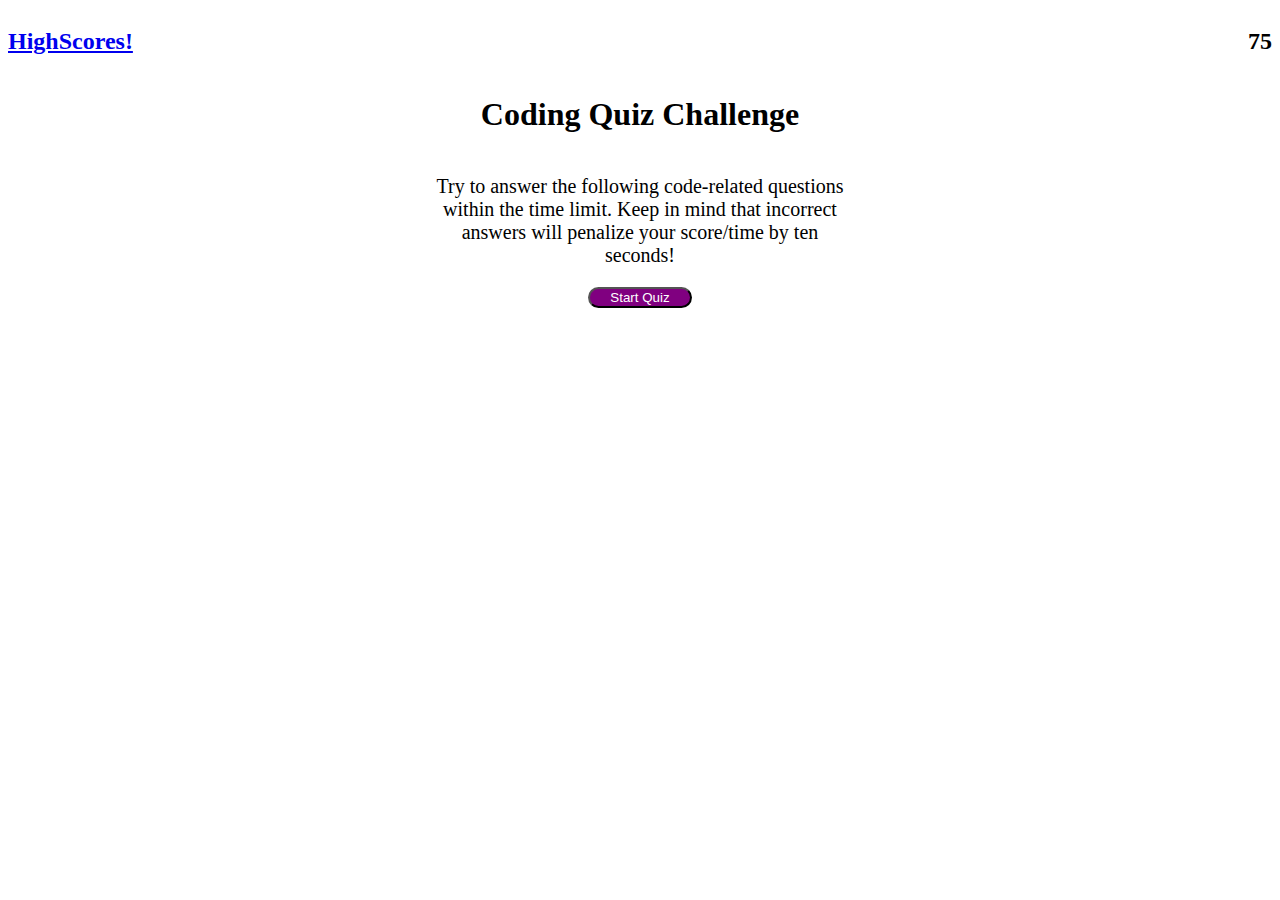
<file: index.html>
<!DOCTYPE html>
<html lang="en">
<head>
    <meta charset="UTF-8">
    <meta http-equiv="X-UA-Compatible" content="IE=edge">
    <meta name="viewport" content="width=device-width, initial-scale=1.0">
    <title>Timed Quiz</title>
    <link rel="stylesheet" href="./assets/css/style.css">
</head>

<body>
    <header>
        <h2><a href="./highscores.html">HighScores!</a></h2>
        <h2 id="timer">75</h2>
    </header>

    <main class="quiz-area" id="quiz-questions">
        <h1 class="intro" id="intro">Coding Quiz Challenge</h1>
        <p id="quiz-instructions">Try to answer the following code-related questions within the time limit. Keep in mind that incorrect answers will penalize your score/time by ten seconds!</p>
        <div class="button">
        <button class="start-btn">Start Quiz</button>
        </div>
        <h1 id="question" class="question"></h1>
        <div class="options-container">
            <ul class="question-list">
                <li>
                    <p class="options-text" id="options-text" data-number="1"></p>
                </li>
                <li>
                     <p class="options-text" id="options-text" data-number="2"></p>
                </li>
                <li>
                    <p class="options-text" id="options-text" data-number="3"></p>
                </li>
                <li>
                    <p class="options-text" id="options-text" data-number="4"></p>
                </li>
            </ul>
        </div>
        
    </main>

    
</body>
<script src="./assets/js/script.js"></script>
</html>
</file>
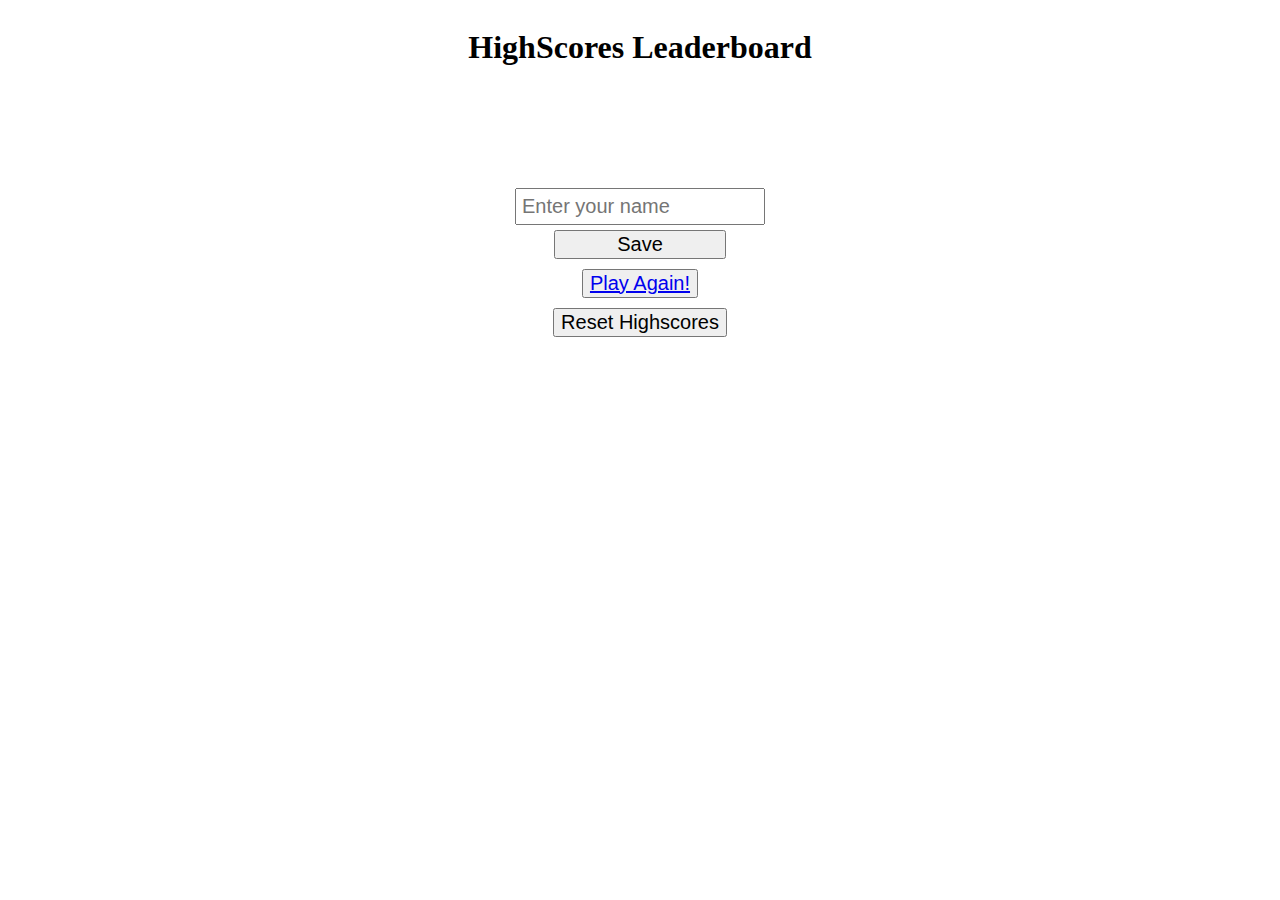
<file: highscores.html>
<!DOCTYPE html>
<html lang="en">
<head>
    <meta charset="UTF-8">
    <meta http-equiv="X-UA-Compatible" content="IE=edge">
    <meta name="viewport" content="width=device-width, initial-scale=1.0">
    <title>Highscores</title>
    <link rel="stylesheet" href="./assets/css/style.css">
</head>
<body>
    <div class="container">
        <form class="highscore-form">
            <h1>HighScores Leaderboard</h1>
            <h2 id="score"></h2>
                <ul id="score-list"></ul>
            <input type="text" name="name" id="username" placeholder="Enter your name">
            <button id="hs-btn" class="hs-btn"type="submit" onclick="saveHighScore(event)"">Save</button>
        </form>
        <button class="btns"><a href="./index.html">Play Again!</a></button>
        <button class="btns" id="reset-btn" onclick="reset()">Reset Highscores</button>
    </div>
    


    <script src="./assets/js/highscores.js"></script>
</body>
</html>
</file>
<file: assets/css/style.css>
*{
    box-sizing: border-box;
}

header {
    display: flex;
    justify-content: space-between;
}

.quiz-area {
    display: flex;
    flex-direction: column;
    margin: 0 auto;
    width: 33%;
}

.quiz-area p {
    text-align: center;
    display: flex;
    flex-direction: column;
    align-items: center;
    font-size: 20px;
}

.intro {
    display: flex;
    flex-direction: column;
    align-items: center;
    justify-content: center;
}

.button {
    display: flex;
    flex-direction: column;
    align-items: center;
    justify-content: center;
}


.start-btn {
    color: white;
    background-color: purple;
    border-radius: 25px;
    width: 25%;
}

.question-list {
    list-style: none;
}

.question-list li{
    display: flex;
    align-items: flex-start;
    margin: 5px;
    padding: 0 5px;
    text-align: left;
    border-radius: 15px;
    font-size: 20px;
}

.question-list li:hover{
    background-color: grey;
}

.correct {
    background-color: green;
}

.incorrect {
    background-color: red;
}

.container {
    display: flex;
    flex-direction: column;
    align-items: center;
}

.highscore-form{
    display: flex;
    flex-direction: column;
    justify-content: center;
    align-items: center;
}

.hs-btn{
    display: flex;
    flex-direction: column;
    align-items: center;
    justify-content: center;
    width: 50%;
    margin: 5px auto;
    font-size: 20px;
    padding: 5px auto;
}

input{
    padding: 5px;
    width: 250px;
    font-size: 20px;
}

.btns {
    font-size: 20px;
    margin: 5px auto;
    padding: 5px auto;
}

.score-list {
    font-size: 30px;
    list-style: upper-roman;
}
</file>
